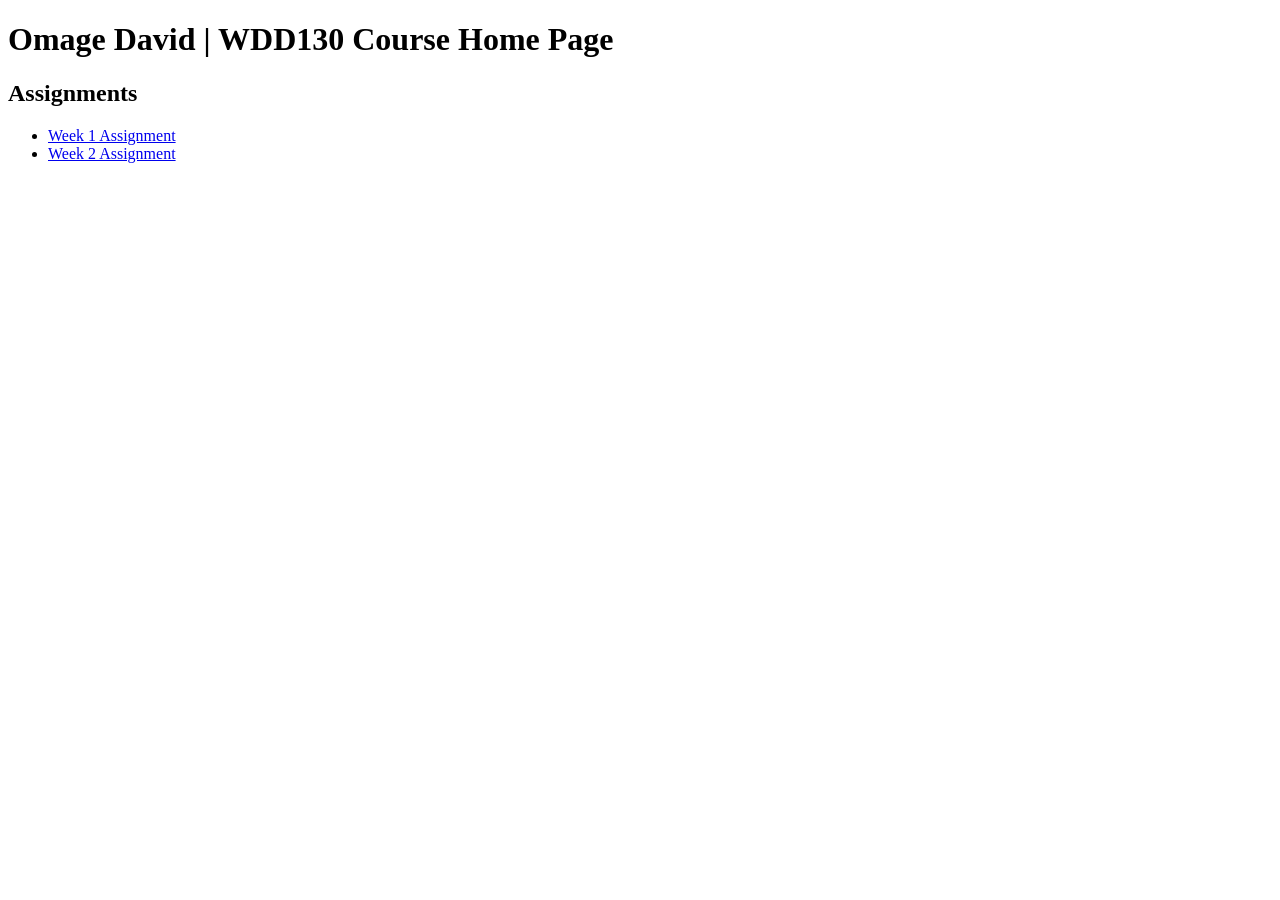
<file: index.html>
<!DOCTYPE html>
<html lang="en">
<head>
<meta charset="UTF-8">
<title>Omage David | WDD130</title>
</head>

<body>

<h1>Omage David | WDD130 Course Home Page</h1>

<h2>Assignments</h2>

<ul>
<li><a href="W01/index.html">Week 1 Assignment</a></li>
<li><a href="W02/index.html">Week 2 Assignment</a></li>
</ul>

</body>
</html>
</file>
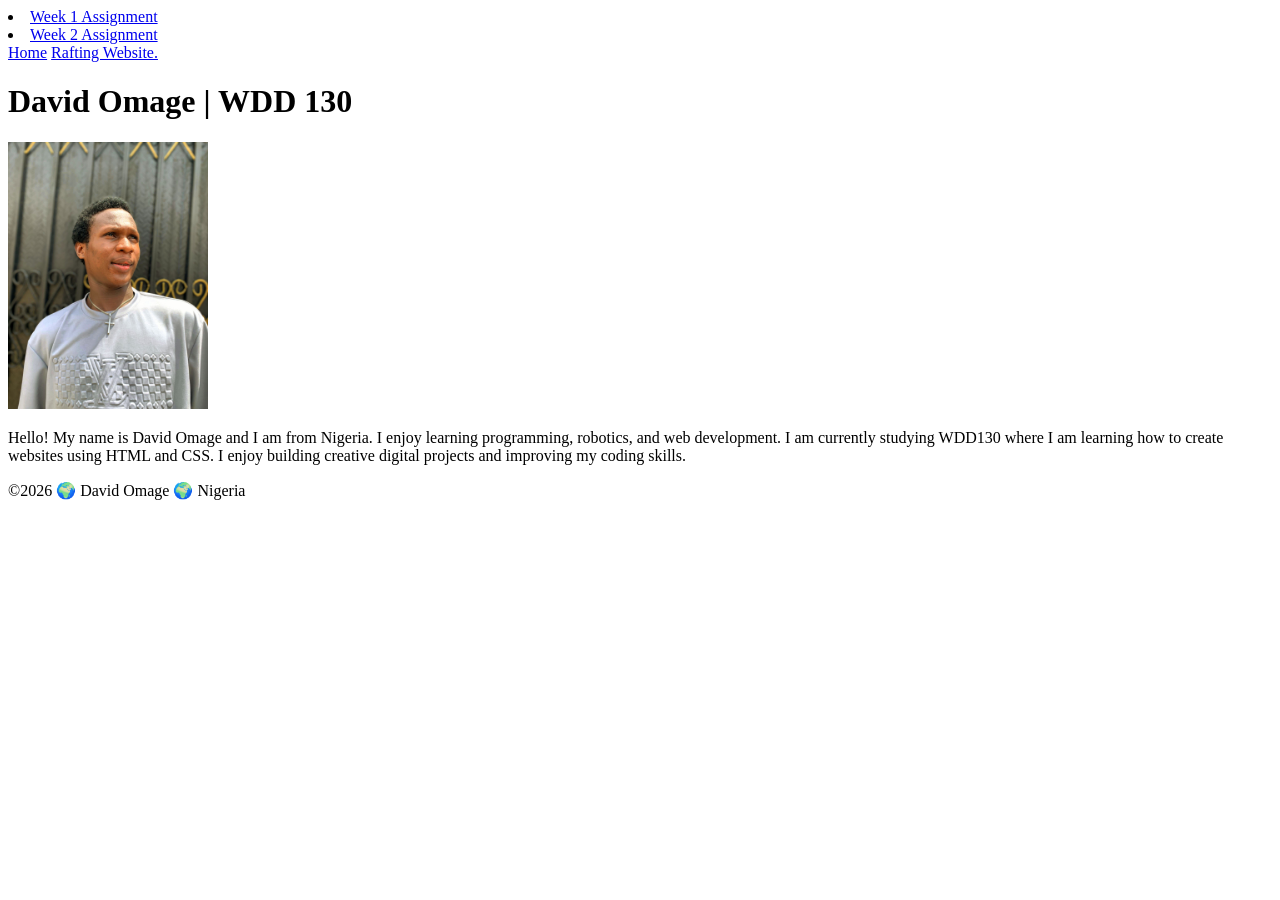
<file: W01/index.html>
<!DOCTYPE html>
<html lang="en-US">

<head>
  <meta charset="utf-8">
  <meta name="viewport" content="width=device-width,initial-scale=1.0">
  <title>David Omage | WDD 130</title>
</head>

<body>
  <li><a href="W01/index.html">Week 1 Assignment</a></li>
<li><a href="W02/index.html">Week 2 Assignment</a></li>

<header>
  <nav>
    <a href="#">Home</a>
    <a href="wwr/">Rafting Website.</a>
  </nav>
</header>

<main>

  <h1>David Omage | WDD 130</h1>

  <img src="images/gg.jpg" alt="Hello, my name is David Omage" width="200">

  <p>
    Hello! My name is David Omage and I am from Nigeria. I enjoy learning programming,
    robotics, and web development. I am currently studying WDD130 where I am learning
    how to create websites using HTML and CSS. I enjoy building creative digital
    projects and improving my coding skills.
  </p>

</main>

<footer>
  <p>&copy;2026 🌍 David Omage 🌍 Nigeria</p>
</footer>

</body>

</html>
</file>
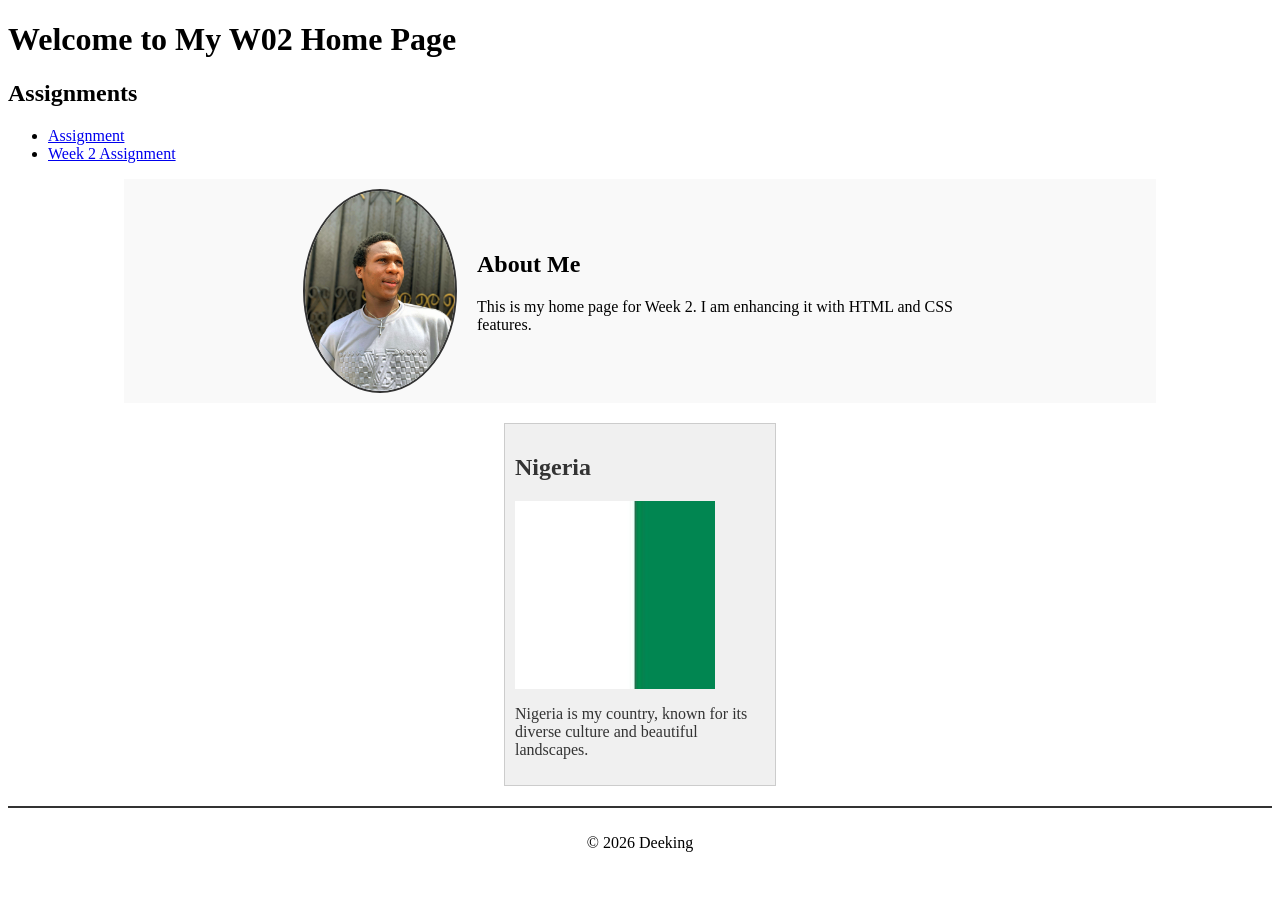
<file: W02/index.html>
<!DOCTYPE html>
<html lang="en">
<head>
    <meta charset="UTF-8">
    <meta name="viewport" content="width=device-width, initial-scale=1.0">
    <title>My W02 Home Page</title>
    <meta name="description" content="This is my Week 2 home page for WDD130, showing my enhanced HTML and CSS skills.">
    <meta name="author" content="Deeking">
    <link rel="stylesheet" href="styles.css">
</head>
<body>

<header>
    <h1>Welcome to My W02 Home Page</h1>
</header>
<h2>Assignments</h2>

<ul>
  <li><a href="index.html"> Assignment</a></li>
  <li><a href="W02/index.html">Week 2 Assignment</a></li>
</ul>
<main class="main-content">
    <div class="profile-section">
        <!-- Personal picture -->
        <img src="images/gg.jpg" alt="Deeking Portrait" class="profile-pic">

        <div class="about-text">
            <h2>About Me</h2>
            <p>This is my home page for Week 2. I am enhancing it with HTML and CSS features.</p>
        </div>
    </div>
</main>

<aside>
    <h2>Nigeria</h2>
    <img src="images/flag.jpeg" alt="Nigeria landscape">
    <p>Nigeria is my country, known for its diverse culture and beautiful landscapes.</p>
</aside>

<footer>
    <p>&copy; 2026 Deeking</p>
</footer>

</body>
</html>
</file>
<file: W02/styles.css>
/* Main content styling */
.main-content {
    width: 80%;
    margin: auto;
    padding: 10px;
    background-color: #f9f9f9;
}

/* Flex layout for profile picture + text */
.profile-section {
    display: flex;
    align-items: center; /* vertical center */
    gap: 20px;           /* space between picture and text */
    justify-content: center;
    flex-wrap: wrap;     /* stack on small screens */
}

/* Personal profile picture */
.profile-pic {
    width: 150px;
    height: auto;
    border-radius: 50%;
    border: 2px solid #333;
}

/* About text next to picture */
.about-text {
    max-width: 500px;
    text-align: left;
}

/* Aside styling */
aside {
    width: 250px;
    margin: 20px auto;   /* center aside */
    border: 1px solid #ccc;
    padding: 10px;
    background-color: #f0f0f0;
    color: #333;
}

/* Aside image */
aside img {
    width: 200px;
    height: auto;
    display: block;
    margin-bottom: 10px;
}

/* Footer styling */
footer {
    margin-top: 20px;
    border-top: 2px solid #333;
    text-align: center;
    padding-top: 10px;
}

/* Paragraph adjustments */
p {
    padding: 0;
}
</file>
